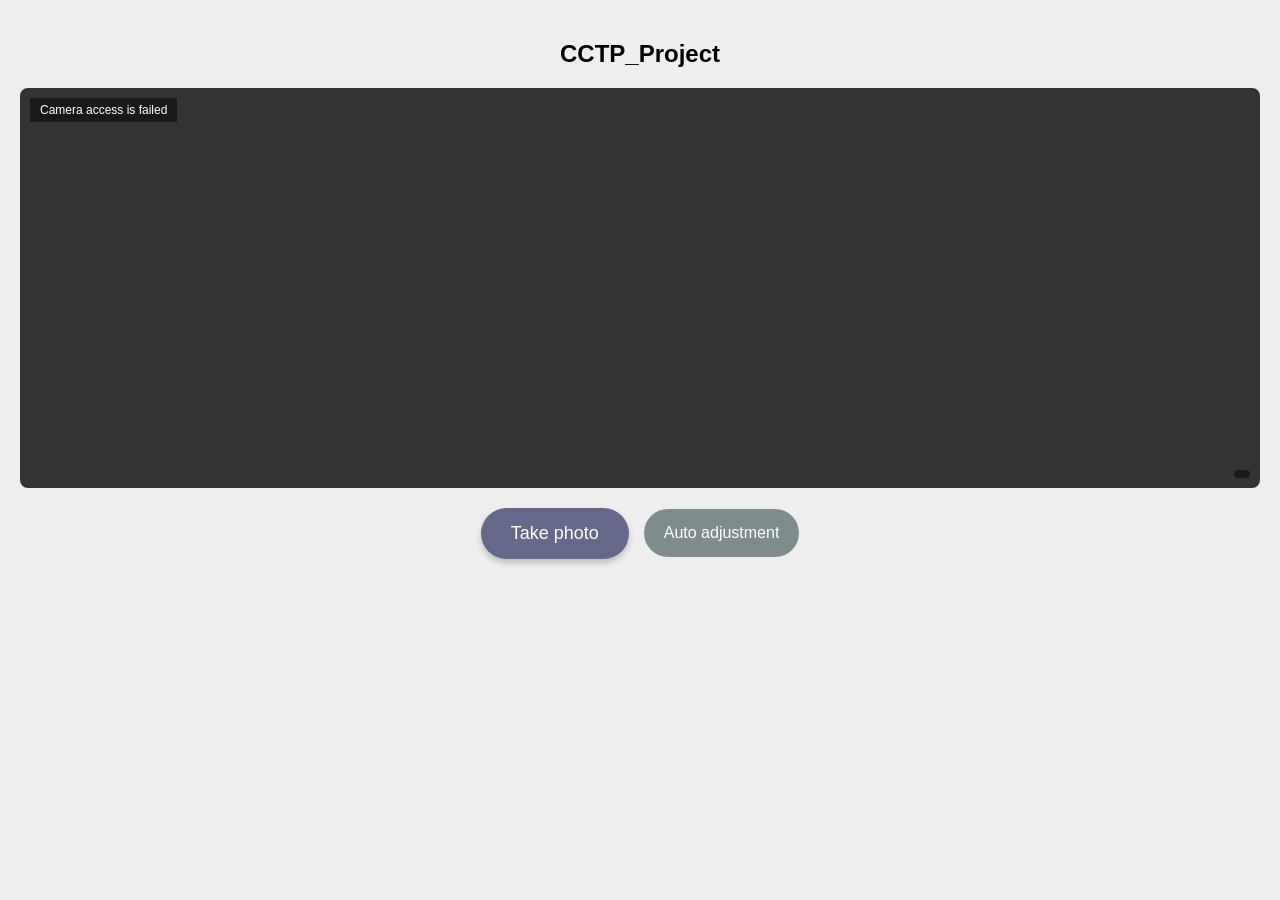
<file: index.html>
<!DOCTYPE html>
<html lang="en">
<head>
  <meta charset="UTF-8">
  <title>CCTP_Project</title>
  <meta name="viewport" content="width=device-width,initial-scale=1.0,maximum-scale=1.0,user-scalable=0" />
  <link rel="stylesheet" href="style.css">
</head>
<body>
  <h2>CCTP_Project</h2>
  <div id="container">
    <video id="video" muted autoplay playsinline></video>
    <canvas id="focus-canvas"></canvas>
    <div id="status" class="status-overlay">Initializing...</div>
    <div id="brightness-info" style="position:absolute; bottom:10px; right:10px; color:white; font-size:12px; background:rgba(0,0,0,0.5); padding:4px 8px; border-radius:4px; pointer-events:none;"></div>
  </div>
  <div class="button-group">
    <button id="capture-btn">Take photo</button>
    <button id="toggle-exposure-btn">Auto adjustment</button>
  </div>
  <canvas id="hidden-canvas" style="display:none;"></canvas>
  <script src="script.js"></script>
</body>
</html>
</file>
<file: style.css>
body {
  font-family: sans-serif;
  text-align: center;
  background: #eee;
  margin: 0;
  padding: 20px;
}

#container {
  height: 400px;
  width: 100%;
  background: #333;
  position: relative;
  overflow: hidden;
  border-radius: 8px;
  margin-bottom: 20px;
}

video, #focus-canvas {
  position: absolute;
  height: 100%;
  width: 100%;
  left: 0;
  top: 0;
  object-fit: contain;
}

.status-overlay {
  position: absolute;
  top: 10px;
  left: 10px;
  color: white;
  background: rgba(0,0,0,0.5);
  padding: 5px 10px;
  font-size: 12px;
  pointer-events: none;
  z-index: 10;
}

.button-group {
  display: flex;
  justify-content: center;
  gap: 15px;
  align-items: center;
}

#capture-btn {
  padding: 15px 30px;
  font-size: 18px;
  background-color: #656888;
  color: white;
  border: none;
  border-radius: 50px;
  cursor: pointer;
  box-shadow: 0 4px 6px rgba(0,0,0,0.2);
  transition: transform 0.1s;
}

#toggle-exposure-btn {
  padding: 15px 20px;
  font-size: 16px;
  background-color: #7f8c8d;
  color: white;
  border: none;
  border-radius: 50px;
  cursor: pointer;
  transition: background-color 0.3s;
}

#capture-btn:active, #toggle-exposure-btn:active {
  transform: scale(0.95);
}
</file>
